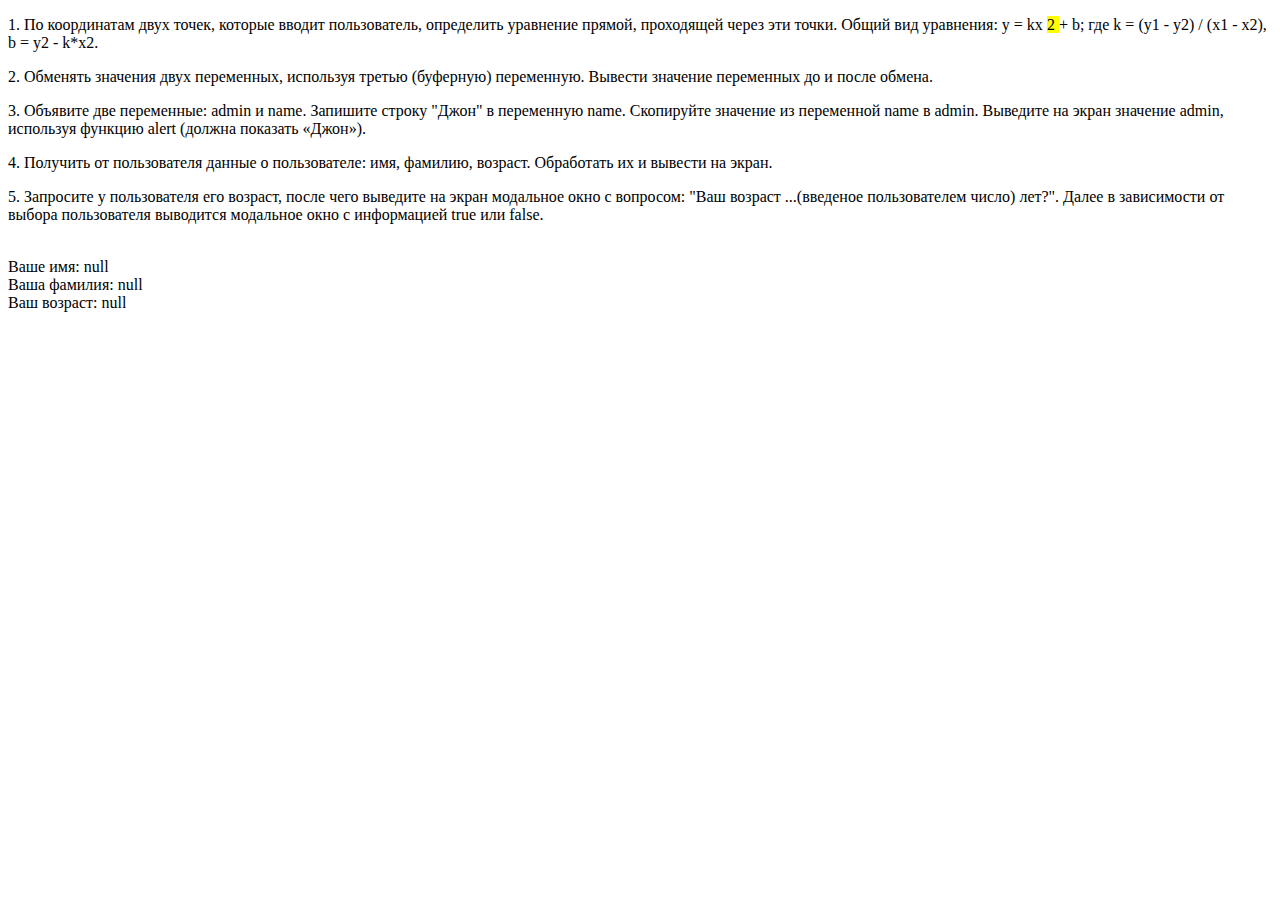
<file: HW_1/index.html>
<!DOCTYPE html>
<html lang="en">
<head>
    <meta charset="UTF-8">
    <meta http-equiv="X-UA-Compatible" content="IE=edge">
    <meta name="viewport" content="width=device-width, initial-scale=1.0">
    <title>Homework 9.03.2021</title>
</head>
<body>
    <p>
        1. По координатам двух точек, которые вводит пользователь, определить уравнение прямой, проходящей через эти точки.
        Общий вид уравнения: y = kx <mark> 2 </mark> + b; где k = (y1 - y2) / (x1 - x2), b = y2 - k*x2.
    </p>
    <p>
        
        2. Обменять значения двух переменных, используя третью (буферную) переменную. Вывести значение переменных до и после обмена.
    </p>
    <p>
        
        3.  Объявите две переменные: admin и name.
        Запишите строку "Джон" в переменную name.
        Скопируйте значение из переменной name в admin.
        Выведите на экран значение admin, используя функцию alert (должна показать «Джон»).
        
    </p>
    <p>
        4. Получить от пользователя данные о пользователе: имя, фамилию, возраст. Обработать их и вывести на экран.
    </p>
    <p>
        
        5. Запросите у пользователя его возраст, после чего выведите на экран модальное окно с вопросом: "Ваш возраст ...(введеное пользователем число) лет?". Далее в зависимости от выбора пользователя выводится модальное окно с информацией true или false.
    </p>
<br>


    <script src="js/script1.js"></script>
    <script src="js/script2.js"></script>
    <script src="js/script3.js"></script>
    <script src="js/script4.js"></script>
    <script src="js/script5.js"></script>
</body>
</html>
</file>
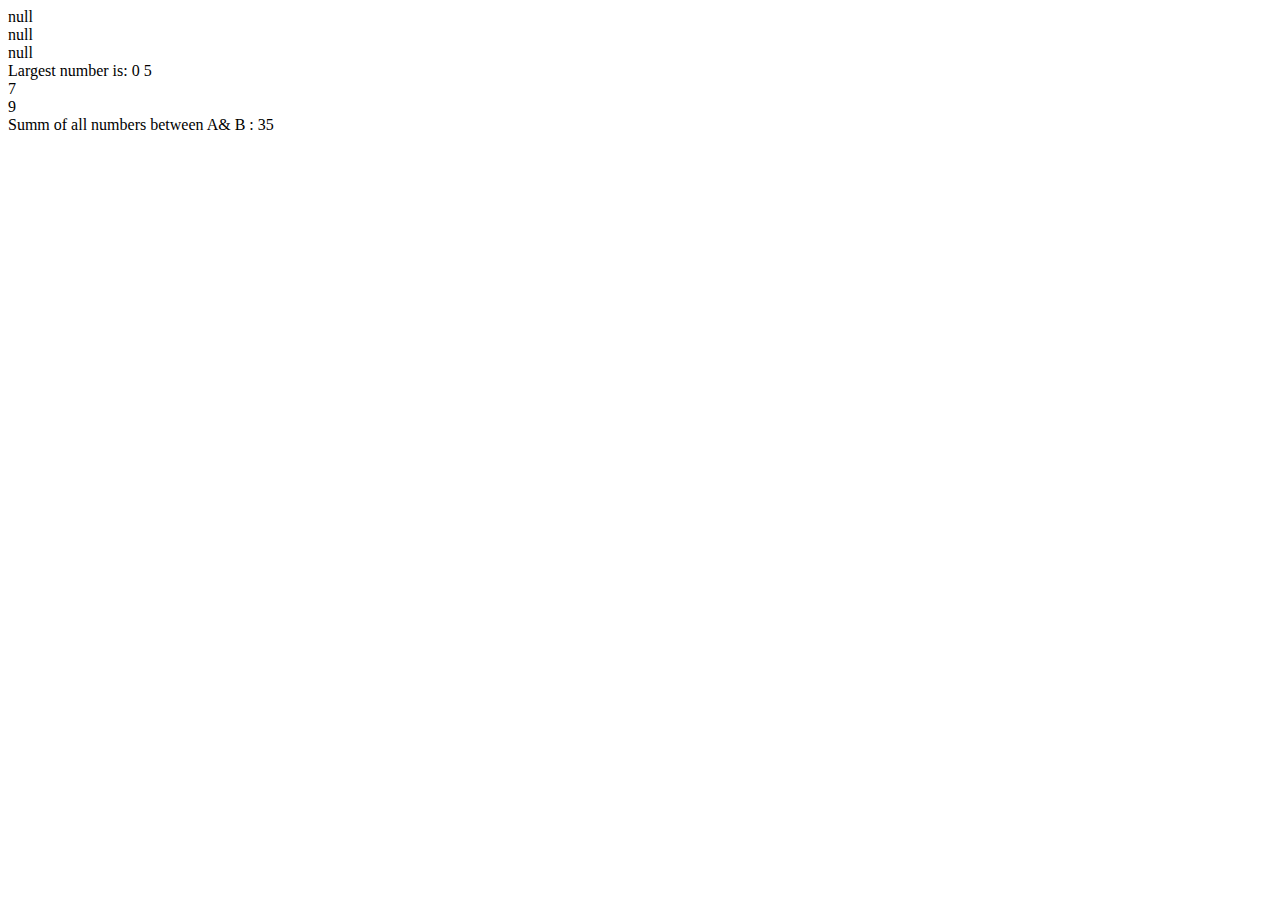
<file: HW_2/index.html>
<!DOCTYPE html>
<html lang="en">
<head>
    <meta charset="UTF-8">
    <meta http-equiv="X-UA-Compatible" content="IE=edge">
    <meta name="viewport" content="width=device-width, initial-scale=1.0">
    <title>HomeWork 2</title>
</head>
<body>
    
    <script src="js/script_1.js"></script>
    <script src="js/script_2.js"></script>
    <script src="js/script_3.js"></script>
    <script src="js/script_4.js"></script>
    
</body>
</html>
</file>
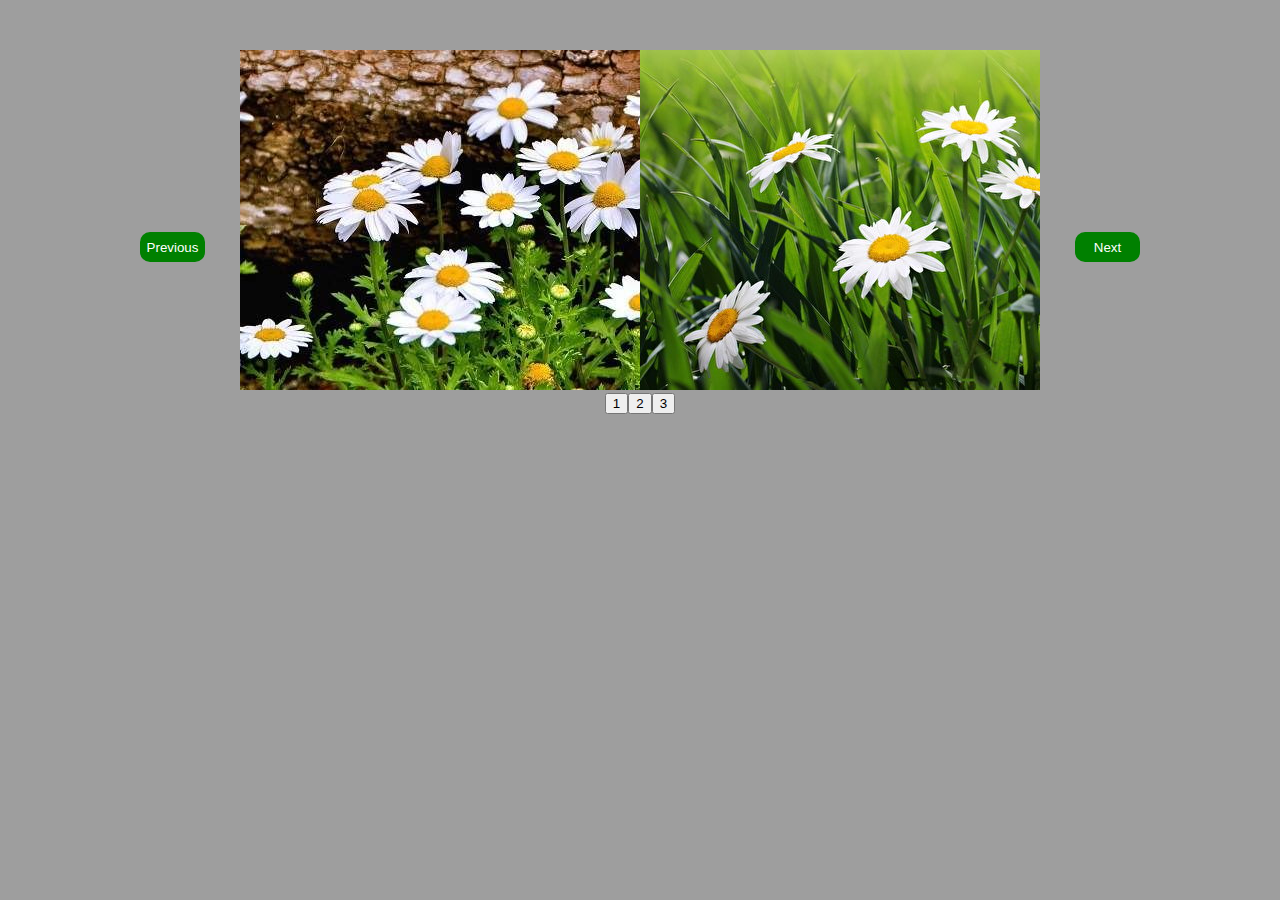
<file: HW_7/index.html>
<!DOCTYPE html>
<html lang="en">
<head>
    <meta charset="UTF-8">
    <meta http-equiv="X-UA-Compatible" content="IE=edge">
    <meta name="viewport" content="width=device-width, initial-scale=1.0">
    <link rel="stylesheet" href="css/reset.css">
    <link rel="stylesheet" href="css/style.css">
    <title>Slider</title>
</head>
<body>
    <div class="container">
        <div class="my-slider">
            <div class="my-slider__item">
                <img src="img/1.jpg" alt="" class="my-slider__img">  
            </div>
            <div class="my-slider__item">
                <img src="img/2.jpg" alt="" class="my-slider__img">
            </div>
            <div class="my-slider__item">
                <img src="img/3.jpg.crdownload" alt="" class="my-slider__img">
            </div>
            
        </div>
    </div>
    
    
    <script src="https://code.jquery.com/jquery-3.5.1.min.js"></script>
    <script src="js/slick.min.js"></script>
    <script src="js/script.js"></script>
    
</body>
</html>
</file>
<file: HW_7/css/style.css>
body {
  background-color: #9e9e9e;
}

ul {
  list-style: none;
  display: -webkit-box;
  display: -ms-flexbox;
  display: flex;
  -webkit-box-pack: center;
      -ms-flex-pack: center;
          justify-content: center;
}

.container {
  width: 1000px;
  height: 400px;
  margin: 0 auto;
}

.my-slider {
  margin: 50px 0;
  padding: 0 100px;
  position: relative;
}

.my-slider__item {
  text-align: center;
}

.my-slider__img {
  width: 600px;
}

.slick-arrow {
  position: absolute;
  top: 50%;
  z-index: 10;
  width: 65px;
  height: 30px;
  border-radius: 10px;
  background-color: green;
  color: white;
  border: none;
  -webkit-box-shadow: none;
          box-shadow: none;
}

.slick-prev {
  left: 0;
}

.slick-next {
  right: 0;
}

.slick-list {
  overflow: hidden;
}

.slick-track {
  display: -webkit-box;
  display: -ms-flexbox;
  display: flex;
}
/*# sourceMappingURL=style.css.map */
</file>
